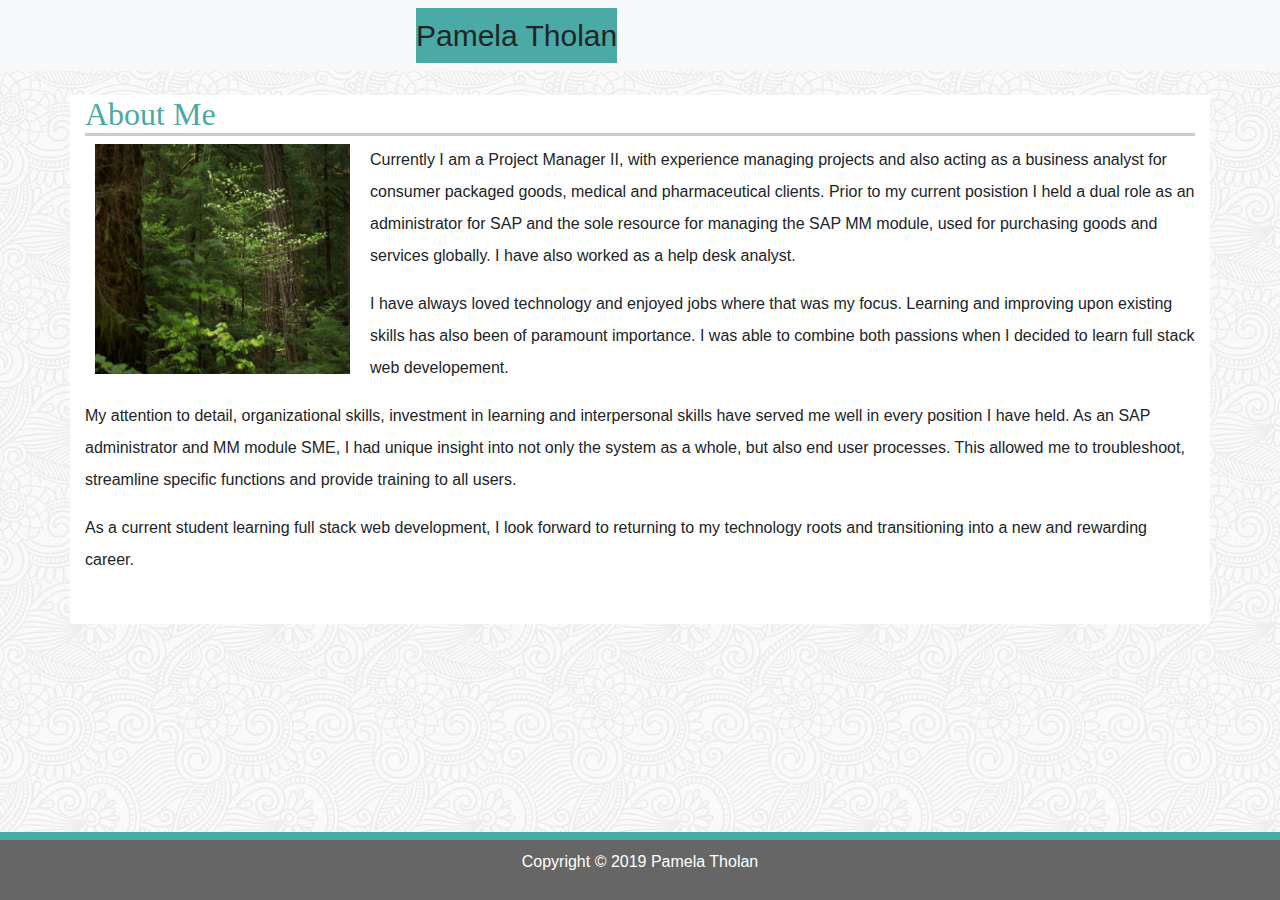
<file: index.html>
<!DOCTYPE html>
<html lang="en">
<head>
  <title>Index</title>
  <meta charset="utf-8">
  <meta name="viewport" content="width=device-width, initial-scale=1">
  <link rel="stylesheet" href="https://maxcdn.bootstrapcdn.com/bootstrap/4.3.1/css/bootstrap.min.css">
  <script src="https://ajax.googleapis.com/ajax/libs/jquery/3.3.1/jquery.min.js"></script>
  <script src="https://cdnjs.cloudflare.com/ajax/libs/popper.js/1.14.7/umd/popper.min.js"></script>
  <script src="https://maxcdn.bootstrapcdn.com/bootstrap/4.3.1/js/bootstrap.min.js"></script>
  <link rel="stylesheet" type="text/css" href="style.css">
 
</head>
<body>
    <!--NavBar-->
    <!--I wasn't sure how to change the font color of my name in the "navbar-brand" for the responsive part of the exercise so I removed the <p class="text-white"> from around the anchor which had made my text white -->
      <nav class="navbar navbar-expand-xl bg-light navbar-light">
        <a class="navbar-brand">Pamela Tholan</a>
                <ul class="navbar-nav">
                  <li class="nav-item1">
                    <a class="nav-link" href="index.html">About</a>
                </li>
                <li class="nav-item">
                  <a class="nav-link" href="contact.html">Contact</a>
                </li>
                <li class="nav-item">
                  <a class="nav-link" href="portfolio.html">Portfolio</a>
                  </li>    
                </ul>
              </div>  
      </nav>
    <br>
<!--Container-->
<div class="container">
      <div class="row">
        <div class="col-md-12">
            <h2>About Me</h2>
    </div>
</div>
  <div class="row">
    <div class="col-md-3">
      
      <div class="img"><img src="placeimg_640_480_nature (1).jpg" alt="Wooded Landscape" style="width:260px;height:230px;" class="img-fluid"></div>
            
      
    </div>

    <div class="col-md-9">
        <p>Currently I am a Project Manager II, with experience managing projects and also acting as a business analyst for consumer packaged goods, medical and pharmaceutical clients.
            Prior to my current posistion I held a dual role as an administrator for SAP and the sole resource for managing the SAP MM module, used for purchasing goods and services globally.
            I have also worked as a help desk analyst.</p>

        <p>I have always loved technology and enjoyed jobs where that was my focus.  Learning and improving upon existing skills has also been of paramount importance.  
            I was able to combine both passions when I decided to learn full stack web developement.</p>
        </div>
            <div class="container2">
        <div class="row3">
            <div class="col-md-12">
        <p>My attention to detail, organizational skills, investment in learning and interpersonal skills have served me well in every position I have held.
            As an SAP administrator and MM module SME, I had unique insight into not only the system as a whole, but also end user processes.  
            This allowed me to troubleshoot, streamline specific functions and provide training to all users.</p>

        <p>As a current student learning full stack web development, I look forward to returning to my technology roots and transitioning into a new and rewarding career.</p>
        </div>
    </div>
</div>
</div>
        <br>
    </div>
  </div>
<!--Footer-->
<div class="fixed-footer">
        <p>Copyright &copy; 2019 Pamela Tholan</p>        
    </div>




</body>
</html>
</file>
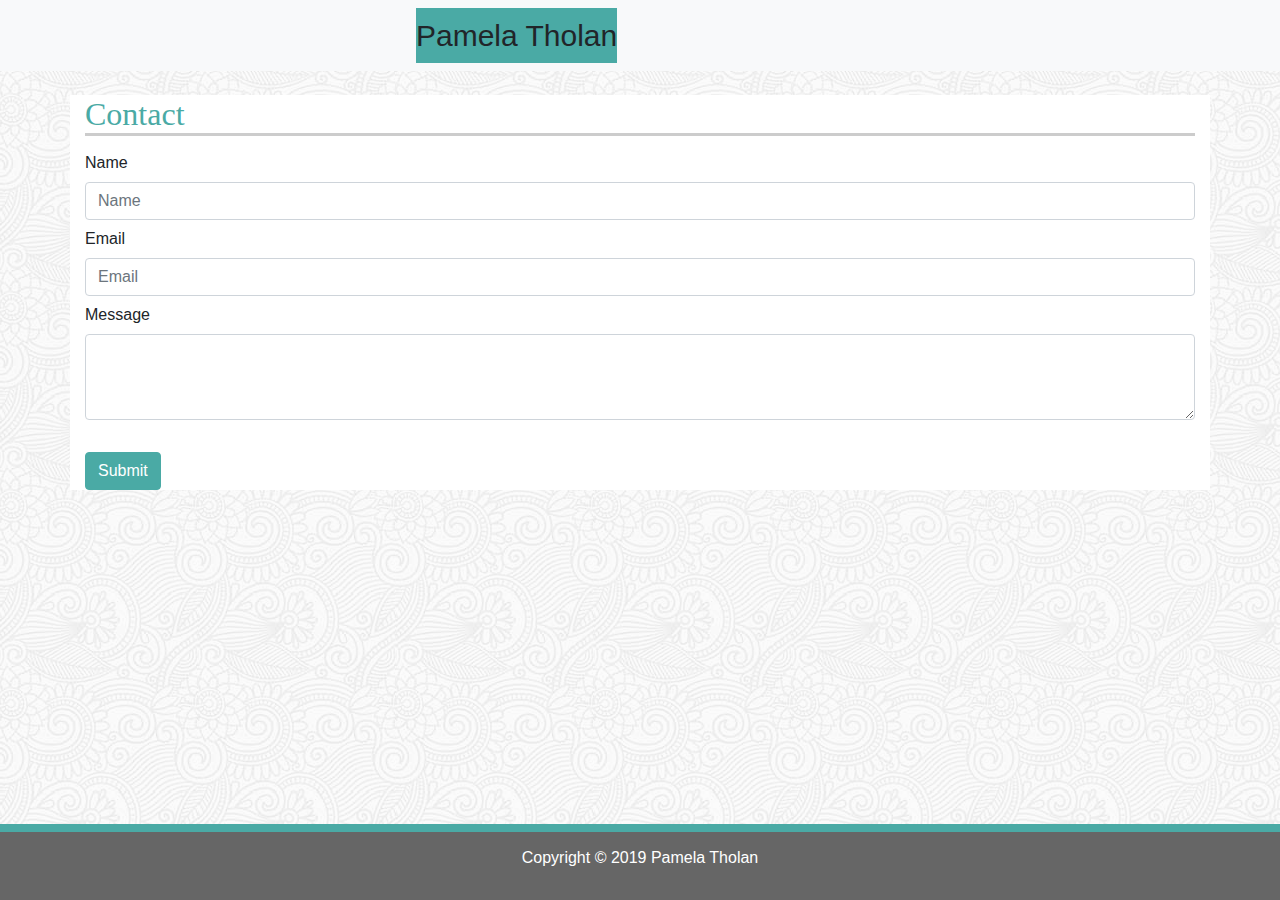
<file: contact.html>
<!DOCTYPE html>
<html lang="en">
<head>
    <meta charset="UTF-8">
    <meta name="viewport" content="width=device-width, initial-scale=1.0">
    <meta http-equiv="X-UA-Compatible" content="ie=edge">
    <link rel="stylesheet" href="https://maxcdn.bootstrapcdn.com/bootstrap/4.3.1/css/bootstrap.min.css">
    <script src="https://ajax.googleapis.com/ajax/libs/jquery/3.3.1/jquery.min.js"></script>
    <script src="https://cdnjs.cloudflare.com/ajax/libs/popper.js/1.14.7/umd/popper.min.js"></script>
    <script src="https://maxcdn.bootstrapcdn.com/bootstrap/4.3.1/js/bootstrap.min.js"></script>
    <link rel="stylesheet" type="text/css" href="style.css">
    <title>Contact</title>
</head>
<body>

    <!--NavBar-->
    <!--I wasn't sure how to change the font color of my name in the "navbar-brand" for the responsive part of the exercise so I removed the <p class="text-white"> from around the anchor which had made my text white -->
      <nav class="navbar navbar-expand-xl bg-light navbar-light">
        <a class="navbar-brand">Pamela Tholan</a>
                <ul class="navbar-nav">
                  <li class="nav-item1">
                    <a class="nav-link" href="index.html">About</a>
                </li>
                <li class="nav-item">
                  <a class="nav-link" href="contact.html">Contact</a>
                </li>
                <li class="nav-item">
                  <a class="nav-link" href="portfolio.html">Portfolio</a>
                  </li>    
                </ul>
              </div>  
      </nav>
      <br>
<!--Container & Form-->
        <div class="container">
                    <div class="row">
                    <div class="col-md-12">
                        <h2>Contact</h2>
                </div>
                    </div>

            <form>
                    <div class="row">
                      <label class="col-sm-2 col-form-label">Name</label>
                    </div>
                    <div class="row">
                      <div class="col-sm-12">
                        <input class="form-control" placeholder="Name">
                      </div>
                    </div>
                    
                    <div class="row">
                        <label class="col-sm-2 col-form-label">Email</label>
                    </div>
                    <div class="row">
                      <div class="col-sm-12">
                        <input class="form-control" placeholder="Email">
                      </div>
                    </div>
                    <div class="row">
                        <label class="col-sm-2 col-form-label">Message</label>
                    </div>
                      <div class="row">
                        <div class="col-sm-12">
                          <textarea rows="3" cols="80" id="subject" name="subject" class="form-control"></textarea>                                                                       
                      </div>
        </div> 
                <br>
                    <div class="form-group row">
                      <div class="col-sm-12">
                        <button type="submit" class="btn btn-primary">Submit</button>
                      </div>
                    </div>
                  </form>
<!--Footer-->                
                    <div class="fixed-footer">
                            <p>Copyright &copy; 2019 Pamela Tholan</p>        
                </div>
</div>    
</body>
</html>
</file>
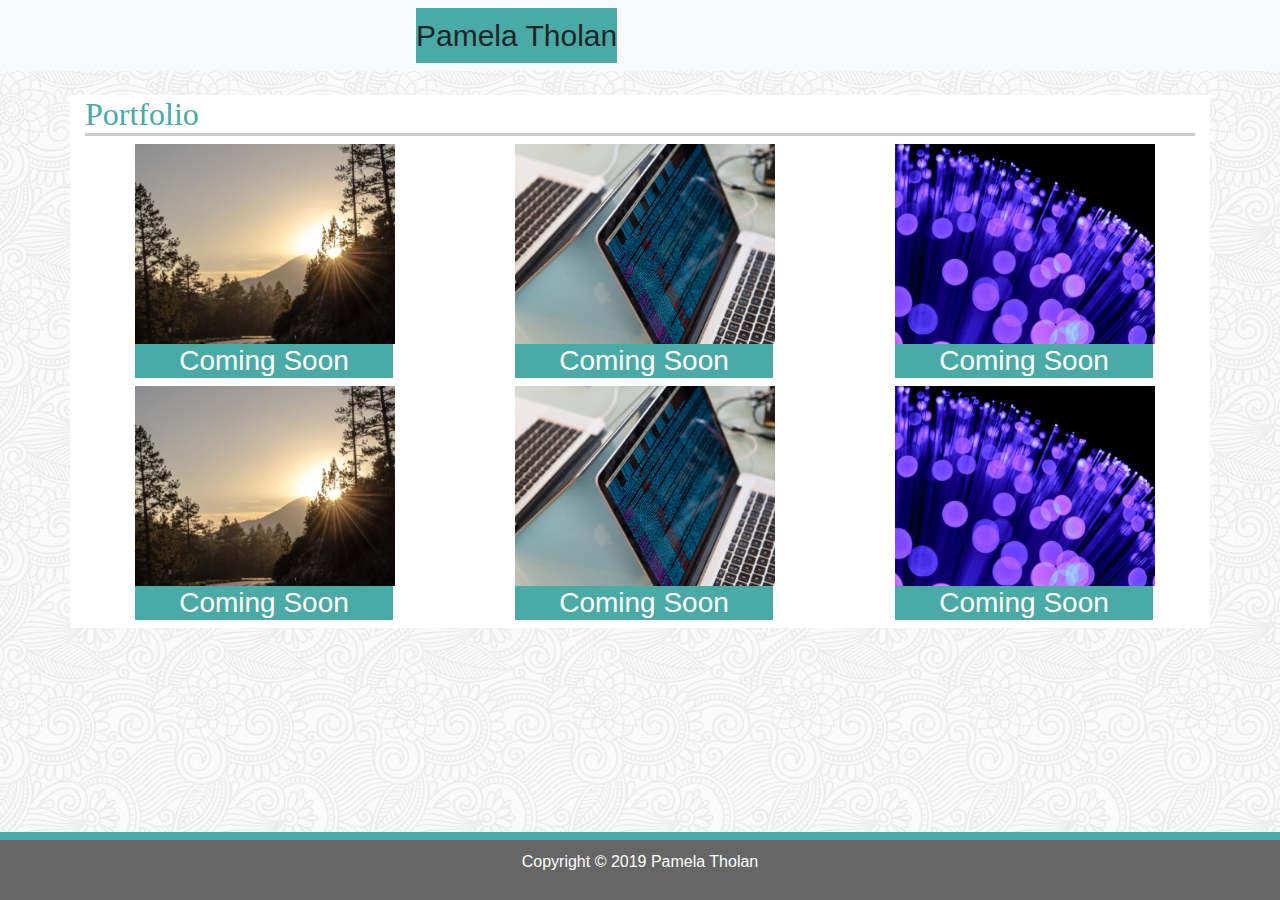
<file: portfolio.html>
<!DOCTYPE html>
<html lang="en">
<head>
    <meta charset="UTF-8">
    <meta name="viewport" content="width=device-width, initial-scale=1.0">
    <meta http-equiv="X-UA-Compatible" content="ie=edge">
    <link rel="stylesheet" href="https://maxcdn.bootstrapcdn.com/bootstrap/4.3.1/css/bootstrap.min.css">
    <script src="https://ajax.googleapis.com/ajax/libs/jquery/3.3.1/jquery.min.js"></script>
    <script src="https://cdnjs.cloudflare.com/ajax/libs/popper.js/1.14.7/umd/popper.min.js"></script>
    <script src="https://maxcdn.bootstrapcdn.com/bootstrap/4.3.1/js/bootstrap.min.js"></script>
    <link rel="stylesheet" type="text/css" href="style.css">
    <title>Portfolio</title>
</head>
<body>
    <!--NavBar-->
    <!--I wasn't sure how to change the font color of my name in the "navbar-brand" for the responsive part of the exercise so I removed the <p class="text-white"> from around the anchor which had made my text white -->
    <nav class="navbar navbar-expand-xl bg-light navbar-light">
      <a class="navbar-brand">Pamela Tholan</a>
              <ul class="navbar-nav">
                <li class="nav-item1">
                  <a class="nav-link" href="index.html">About</a>
                </li>
                <li class="nav-item">
                  <a class="nav-link" href="contact.html">Contact</a>
                </li>
                <li class="nav-item">
                  <a class="nav-link" href="portfolio.html">Portfolio</a>
                </li>   
              </ul>
            </div>  
    </nav>
   <br>
<!--Container-->
<div class="container">
                    <div class="row">
                        <div class="col-md-12">
                                <h2>Portfolio</h2>
                        </div>
                </div>

                <div class="row">
                  <div class="col">
                                <img src="placeimg_640_480_nature.jpg" alt="Sunshine" style="width:260px;height:200px;">
                                <div class="text" style="width: 86%;">
                                    <h3>Coming Soon</h3>
                                    </div>
                  </div>
                  <div class="col">
                                <img src="placeimg_640_480_tech (1).jpg" alt="Laptop" style="width:260px;height:200px;">
                                <div class="text" style="width: 86%;">
                                    <h3>Coming Soon</h3>
                                    </div>
                  </div>
                  <div class="col">
                                <img src="placeimg_640_480_tech.jpg" alt="Abstract" style="width:260px;height:200px;">
                                <div class="text" style="width: 86%;">
                                    <h3>Coming Soon</h3>
                                    </div>
                  </div>
                  <div class="w-100"></div>
                  <div class="col">
                                <img src="placeimg_640_480_nature.jpg" alt="Sunshine" style="width:260px;height:200px;">
                                <div class="text" style="width: 86%;">
                                    <h3>Coming Soon</h3>
                                    </div>
                  </div>
                  <div class="col">
                                <img src="placeimg_640_480_tech (1).jpg" alt="Laptop" style="width:260px;height:200px;">
                                <div class="text" style="width: 86%;">
                                    <h3>Coming Soon</h3>
                                    </div>
                  </div>
                  <div class="col">
                                <img src="placeimg_640_480_tech.jpg" alt="Abstract" style="width:260px;height:200px;">
                                <div class="text" style="width: 86%;">
                                    <h3>Coming Soon</h3>
                                    </div>
                  </div>
                </div>
              </div>
<!--Footer-->                
<div class="fixed-footer">
        <p>Copyright &copy; 2019 Pamela Tholan</p>        
</div>               
    
</body>
</html>
</file>
<file: style.css>
/* Bio, Contact, Index */

@media (min-width: 576px) {
@media (min-width: 768px) { 
@media (min-width: 992px) { 
@media (min-width: 1200px) {
  
.navbar-brand {
  margin:0 0 0 400px;
  font-size: 30px;
  font-family: Georgia, 'Times New Roman', Times, serif;
  background-color: #4aaaa5;
  font-family: Arial, Helvetica, sans-serif;
  text-align: center;
  color:black;
}

.nav-item1 {
  margin: 0 0 0 700px;
}

.container {
  background-color: white;
  box-sizing: border-box;
  font-family: Arial, Helvetica, sans-serif;
  line-height: 2;
  }

  body {
    background-image: url("symphony.png")
  }

h2 {
  color: #4aaaa5;
  font-family: Georgia, 'Times New Roman', Times, serif;
  border-bottom: #cccccc;
  border-bottom-style: solid;
  
 }

 .row3 {
   margin: 0, 0, 0, 10px;
 }

 .img-fluid {
  float: left;
  margin-right: 0px;
  margin-left: 10px;
  margin-top: 0px;
  margin-bottom: 5px;
}

.fixed-footer{
  width: 100%;
  position: fixed;        
  padding: 10px;
  bottom: 0;
  left: 0;
  background: #666666;
  color: white;
  text-align: center;
  border-top: 8px solid #4aaaa5;
  font-family: Arial, Helvetica, sans-serif;
}

.btn-primary {
  background-color: #4aaaa5;
  border-color: #4aaaa5;
}

h3 {
  color: white;
  background-color: #4aaaa5;
  font-family: Arial, Helvetica, sans-serif;
  text-align: center;
}

.col {
  margin: 0 0 0 50px;
}
}
}
}
}
</file>
